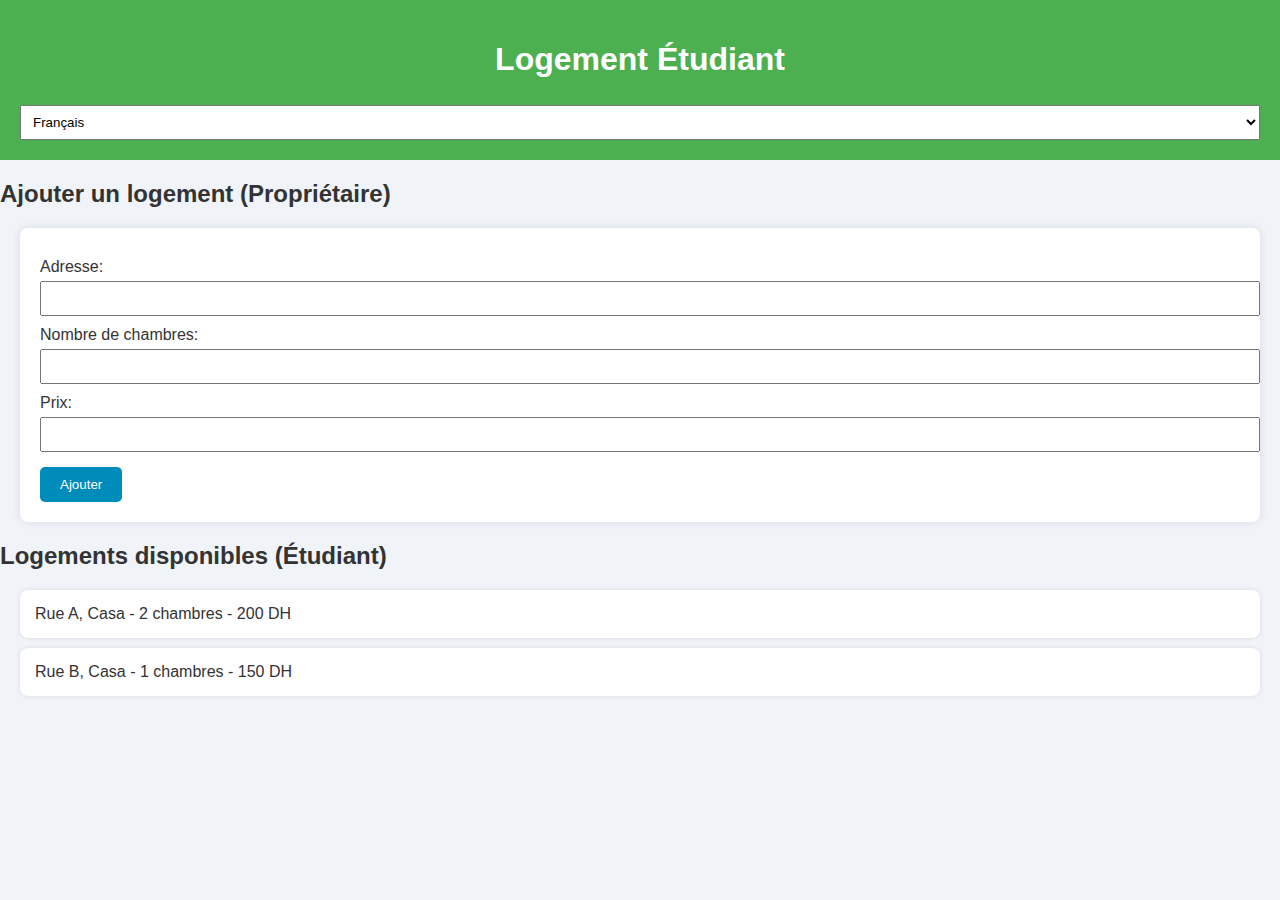
<file: index éé.html>
<!DOCTYPE html>
<html lang="fr">
<head>
    <meta charset="UTF-8">
    <meta name="viewport" content="width=device-width, initial-scale=1.0">
    <title>Logement Étudiant</title>
    <style>
        body { font-family: Arial, sans-serif; background-color: #f0f4f8; color: #333; margin: 0; padding: 0; }
        header { background-color: #4CAF50; color: white; padding: 20px; text-align: center; }
        h2 { color: #333; }
        form { background-color: #fff; padding: 20px; margin: 20px; border-radius: 8px; box-shadow: 0 0 10px rgba(0,0,0,0.1); }
        label { display: block; margin-top: 10px; }
        input, select { width: 100%; padding: 8px; margin-top: 5px; }
        button { background-color: #008CBA; color: white; border: none; padding: 10px 20px; margin-top: 15px; cursor: pointer; border-radius: 5px; }
        button:hover { background-color: #005f6b; }
        #logementsList { margin: 20px; padding: 0; list-style: none; }
        #logementsList li { background-color: #fff; padding: 15px; margin-bottom: 10px; border-radius: 8px; box-shadow: 0 0 5px rgba(0,0,0,0.1); }
    </style>
</head>
<body>

<header>
    <h1 id="title">Logement Étudiant</h1>
    <select id="language">
        <option value="fr">Français</option>
        <option value="en">English</option>
    </select>
</header>

<section>
    <h2 id="ownerTitle">Ajouter un logement (Propriétaire)</h2>
    <form id="ownerForm">
        <label id="labelAdresse">Adresse:</label>
        <input type="text" name="adresse" required>
        <label id="labelChambres">Nombre de chambres:</label>
        <input type="number" name="chambres" required>
        <label id="labelPrix">Prix:</label>
        <input type="number" name="prix" required>
        <button type="submit" id="btnAdd">Ajouter</button>
    </form>
</section>

<section>
    <h2 id="studentTitle">Logements disponibles (Étudiant)</h2>
    <ul id="logementsList"></ul>
</section>

<script>
let logements = [
    {adresse: "Rue A, Casa", chambres: 2, prix: 200},
    {adresse: "Rue B, Casa", chambres: 1, prix: 150}
];

function afficherLogements() {
    let list = document.getElementById('logementsList');
    list.innerHTML = '';
    logements.forEach(l => {
        let li = document.createElement('li');
        li.textContent = `${l.adresse} - ${l.chambres} chambres - ${l.prix} DH`;
        list.appendChild(li);
    });
}

afficherLogements();

document.getElementById('ownerForm').addEventListener('submit', function(e){
    e.preventDefault();
    let adresse = this.adresse.value;
    let chambres = this.chambres.value;
    let prix = this.prix.value;
    logements.push({adresse, chambres, prix});
    afficherLogements();
    this.reset();
    alert("Logement ajouté !");
});

document.getElementById('language').addEventListener('change', function() {
    if(this.value === 'en') {
        document.getElementById('title').textContent = 'Student Housing';
        document.getElementById('ownerTitle').textContent = 'Add a housing (Owner)';
        document.getElementById('labelAdresse').textContent = 'Address:';
        document.getElementById('labelChambres').textContent = 'Number of rooms:';
        document.getElementById('labelPrix').textContent = 'Price:';
        document.getElementById('btnAdd').textContent = 'Add';
        document.getElementById('studentTitle').textContent = 'Available housing (Student)';
    } else {
        document.getElementById('title').textContent = 'Logement Étudiant';
        document.getElementById('ownerTitle').textContent = 'Ajouter un logement (Propriétaire)';
        document.getElementById('labelAdresse').textContent = 'Adresse:';
        document.getElementById('labelChambres').textContent = 'Nombre de chambres:';
        document.getElementById('labelPrix').textContent = 'Prix:';
        document.getElementById('btnAdd').textContent = 'Ajouter';
        document.getElementById('studentTitle').textContent = 'Logements disponibles (Étudiant)';
    }
});
</script>

</body>
</html>
</file>
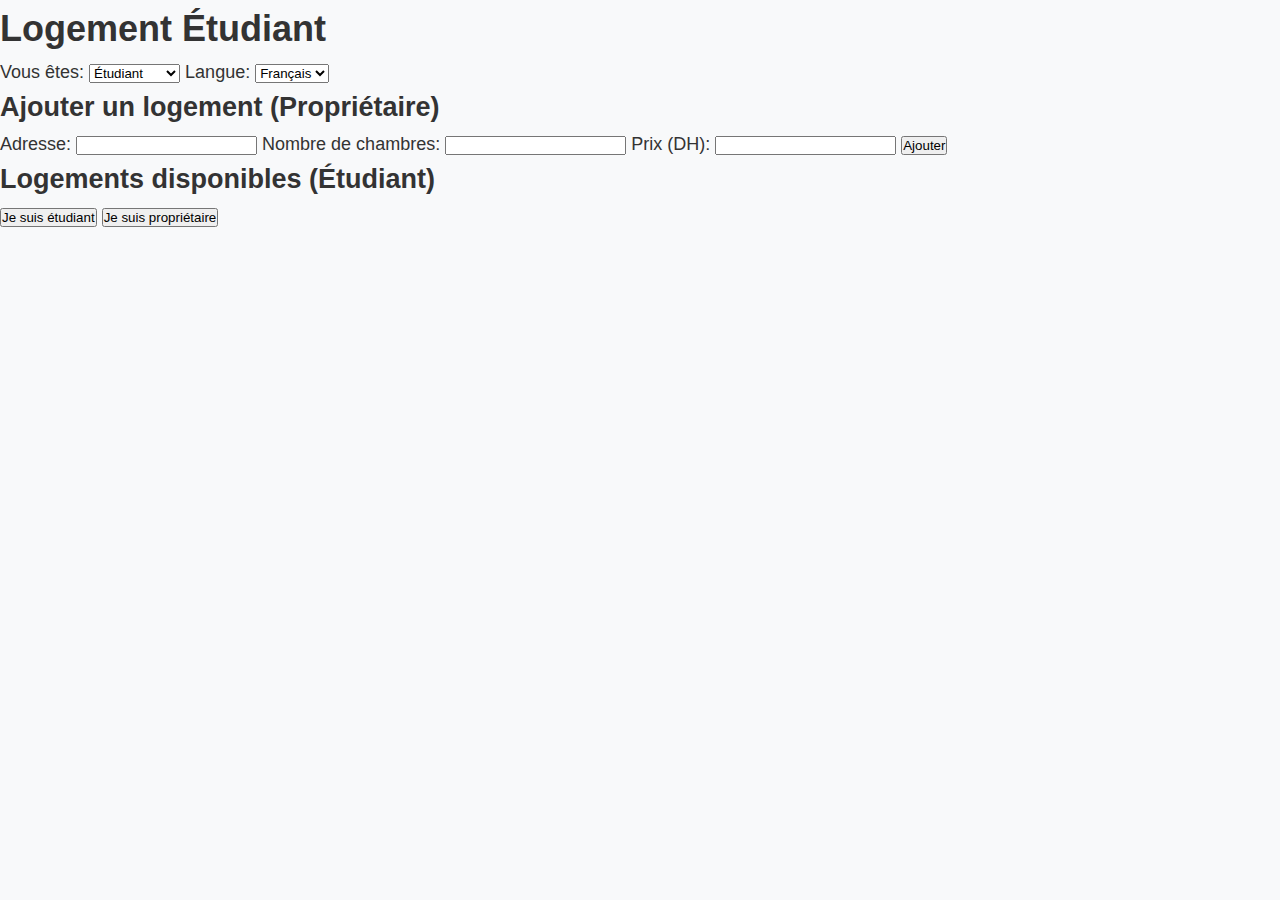
<file: Indexxx.html>
<!DOCTYPE html>
<html lang="fr">
<head>
<meta charset="utf-8"/>
<meta name="viewport" content="width=device-width,initial-scale=1"/>
<title>Logement Étudiant</title>
<link rel="stylesheet" href="style.css">
</head>
<body>

<header>
  <h1 id="title">Logement Étudiant</h1>
  <div class="controls">
    <label for="userType" id="labelUserType">Vous êtes:</label>
    <select id="userType">
      <option value="student">Étudiant</option>
      <option value="owner">Propriétaire</option>
    </select>

    <label for="language" id="labelLang">Langue:</label>
    <select id="language">
      <option value="fr">Français</option>
      <option value="en">English</option>
    </select>
  </div>
</header>

<main>
  <section id="ownerSection">
    <h2 id="ownerTitle">Ajouter un logement (Propriétaire)</h2>
    <form id="ownerForm">
      <label id="labelAdresse">Adresse:</label>
      <input type="text" name="adresse" required>

      <label id="labelChambres">Nombre de chambres:</label>
      <input type="number" name="chambres" required>

      <label id="labelPrix">Prix (DH):</label>
      <input type="number" name="prix" required>

      <button type="submit" id="btnAdd">Ajouter</button>
    </form>
  </section>

  <section id="studentSection">
    <h2 id="studentTitle">Logements disponibles (Étudiant)</h2>
    <ul id="logementsList"></ul>
  </section>
</main>

<script src="script.js"></script>
</body>
</html>
<button id="etudiant">Je suis étudiant</button>
<button id="owner">Je suis propriétaire</button>
</file>
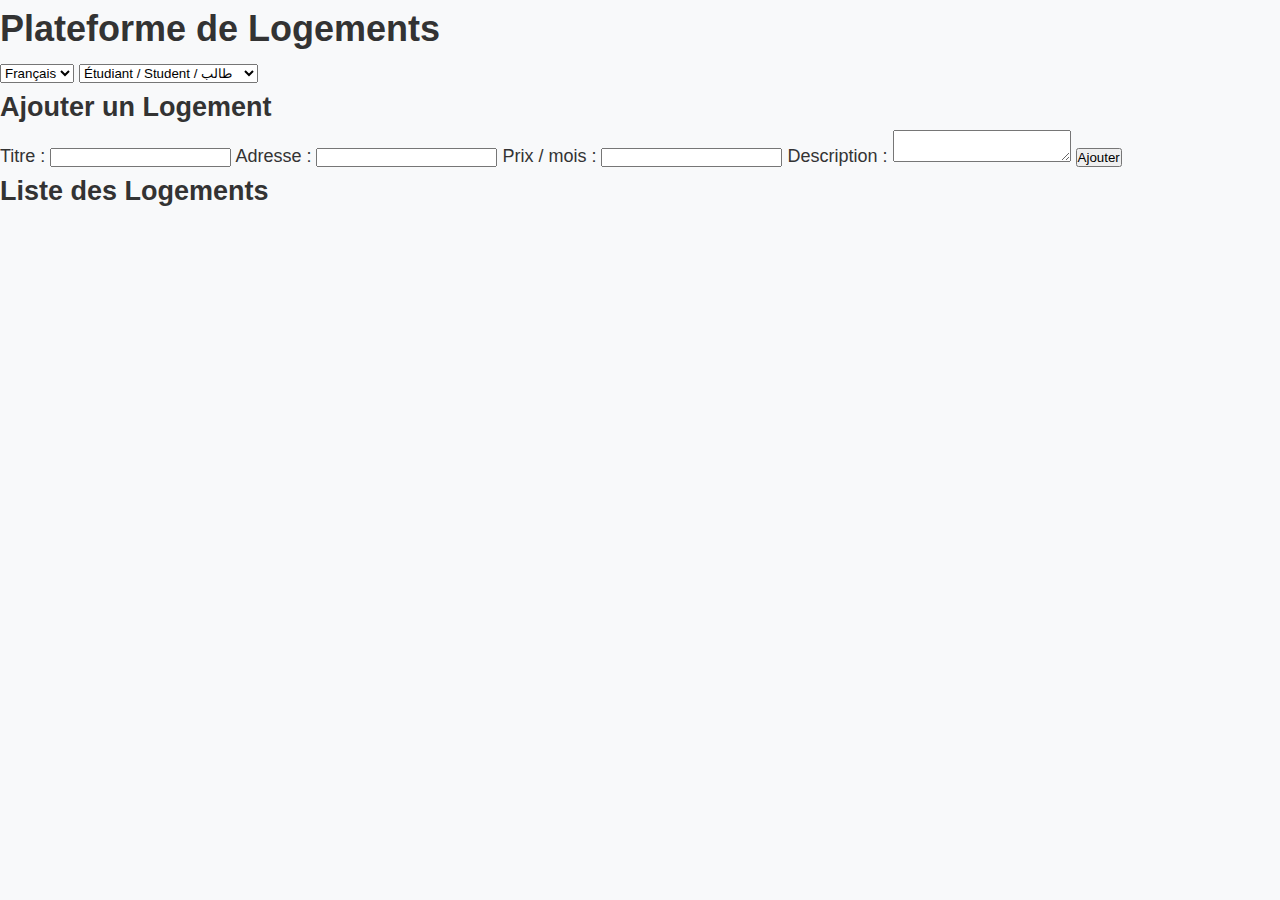
<file: ndex.html>
<!DOCTYPE html>
<html lang="fr">
<head>
    <meta charset="UTF-8">
    <meta name="viewport" content="width=device-width, initial-scale=1.0">
    <title>Plateforme Logements</title>
    <link rel="stylesheet" href="style.css">
</head>
<body>

<header>
    <h1 id="title">Plateforme de Logements</h1>

    <div class="controls">
        <select id="languageSelect">
            <option value="fr">Français</option>
            <option value="en">English</option>
            <option value="ar">العربية</option>
        </select>

        <select id="userTypeSelect">
            <option value="student">Étudiant / Student / طالب</option>
            <option value="owner">Propriétaire / Owner / مالك</option>
        </select>
    </div>
</header>

<main>

    <!-- Owner Form -->
    <section id="formSection" class="box hidden">
        <h2 id="formTitle">Ajouter un Logement</h2>

        <form id="logementForm">
            <label id="labelTitre">Titre :</label>
            <input type="text" id="titre">

            <label id="labelAdresse">Adresse :</label>
            <input type="text" id="adresse">

            <label id="labelPrix">Prix / mois :</label>
            <input type="number" id="prix">

            <label id="labelDescription">Description :</label>
            <textarea id="description"></textarea>

            <button type="submit" class="btn" id="btnAjouter">Ajouter</button>
        </form>
    </section>

    <!-- Student List Section -->
    <section id="listeSection" class="box">
        <h2 id="listeTitle">Liste des Logements</h2>

        <div id="logementsContainer"></div>
    </section>

</main>

<script src="app.js"></script>
</body>
</html>
</file>
<file: style.css>
/* ===== RESET & BASE ===== */
* {
    margin: 0;
    padding: 0;
    box-sizing: border-box;
}

html {
    font-size: 18px;
    scroll-behavior: smooth;
}

body {
    font-family: 'Tajawal', sans-serif;
    background: #f8f9fa;
    color: #333;
    line-height: 1.6;
}

.container {
    max-width: 1200px;
    margin: 0 auto;
    padding: 0 20px;
}

/* ===== NAVBAR ===== */
.navbar {
    background: linear-gradient(135deg, #6a11cb 0%, #2575fc 100%);
    padding: 18px 0;
    position: fixed;
    width: 100%;
    top: 0;
    z-index: 1000;
    box-shadow: 0 4px 20px rgba(0,0,0,0.15);
}

.navbar .container {
    display: flex;
    justify-content: space-between;
    align-items: center;
    flex-wrap: wrap;
    gap: 15px;
}

/* لوغو */
.logo {
    display: flex;
    align-items: center;
    text-decoration: none;
    gap: 12px;
}

.logo-icon {
    width: 48px;
    height: 48px;
    background: white;
    border-radius: 12px;
    display: flex;
    align-items: center;
    justify-content: center;
    box-shadow: 0 4px 12px rgba(0,0,0,0.1);
}

.logo-icon i {
    font-size: 1.8rem;
    background: linear-gradient(135deg, #6a11cb, #2575fc);
    -webkit-background-clip: text;
    background-clip: text;
    color: transparent;
}

.logo-text {
    display: flex;
    flex-direction: column;
}

.logo-main {
    font-size: 1.8rem;
    font-weight: 700;
    color: white;
    line-height: 1;
}

.logo-sub {
    font-size: 0.9rem;
    color: rgba(255,255,255,0.9);
    margin-top: 2px;
}

/* أزرار اختيار المستخدم */
.user-type-selector {
    display: flex;
    background: rgba(255,255,255,0.15);
    backdrop-filter: blur(10px);
    border-radius: 50px;
    padding: 5px;
    border: 1px solid rgba(255,255,255,0.2);
}

.user-type-btn {
    padding: 10px 25px;
    border: none;
    border-radius: 50px;
    font-size: 1rem;
    font-weight: 600;
    cursor: pointer;
    display: flex;
    align-items: center;
    gap: 8px;
    transition: all 0.3s cubic-bezier(0.4, 0, 0.2, 1);
    background: transparent;
    color: white;
}

.user-type-btn.active {
    background: white;
    color: #333;
    box-shadow: 0 4px 12px rgba(0,0,0,0.15);
}

.student-btn.active {
    background: linear-gradient(135deg, #667eea, #764ba2);
    color: white;
}

.owner-btn.active {
    background: linear-gradient(135deg, #43e97b, #38f9d7);
    color: white;
}

/* قائمة التنقل */
.nav-menu {
    display: flex;
    align-items: center;
    gap: 10px;
}

.nav-link {
    color: white;
    text-decoration: none;
    display: flex;
    align-items: center;
    gap: 8px;
    padding: 10px 18px;
    border-radius: 10px;
    font-weight: 500;
    transition: all 0.3s ease;
    font-size: 1rem;
}

.nav-link:hover, .nav-link.active {
    background: rgba(255,255,255,0.2);
    transform: translateY(-2px);
}

.login-btn {
    background: white;
    color: #6a11cb;
    border: none;
    padding: 10px 22px;
    border-radius: 10px;
    font-weight: 600;
    cursor: pointer;
    display: flex;
    align-items: center;
    gap: 8px;
    transition: all 0.3s ease;
    font-size: 1rem;
}

.login-btn:hover {
    transform: translateY(-2px);
    box-shadow: 0 5px 15px rgba(0,0,0,0.2);
}

/* ===== HERO SECTION ===== */
.hero-section {
    margin-top: 100px;
    padding: 60px 0;
    background: linear-gradient(135deg, rgba(106, 17, 203, 0.05), rgba(37, 117, 252, 0.05));
}

.hero-title {
    font-size: 2.8rem;
    text-align: center;
    color: #333;
    margin-bottom: 15px;
    line-height: 1.2;
}

.highlight {
    background: linear-gradient(135deg, #6a11cb, #2575fc);
    -webkit-background-clip: text;
    background-clip: text;
    color: transparent;
    font-weight: 700;
}

.hero-subtitle {
    font-size: 1.2rem;
    text-align: center;
    color: #666;
    margin-bottom: 40px;
    max-width: 600px;
    margin-left: auto;
    margin-right: auto;
}

/* صندوق البحث */
.search-box {
    max-width: 800px;
    margin: 0 auto;
    background: white;
    padding: 30px;
    border-radius: 20px;
    box-shadow: 0 10px 30px rgba(0,0,0,0.1);
}

.search-inputs {
    display: grid;
    grid-template-columns: repeat(auto-fit, minmax(250px, 1fr));
    gap: 20px;
    margin-bottom: 25px;
}

.input-group {
    display: flex;
    align-items: center;
    border: 2px solid #e9ecef;
    border-radius: 12px;
    padding: 16px;
    gap: 12px;
    transition: all 0.3s ease;
}

.input-group:focus-within {
    border-color: #6a11cb;
    box-shadow: 0 0 0 3px rgba(106, 17, 203, 0.1);
}

.input-group i {
    color: #6a11cb;
    font-size: 1.2rem;
}

.input-group input,
.input-group select {
    border: none;
    outline: none;
    width: 100%;
    font-size: 1.1rem;
    background: transparent;
    color: #333;
}

.input-group select {
    cursor: pointer;
}

/* شريط الميزانية */
.budget-slider-container {
    background: #f8f9fa;
    padding: 20px;
    border-radius: 12px;
    margin-bottom: 25px;
}

.budget-label {
    display: flex;
    align-items: center;
    gap: 10px;
    margin-bottom: 15px;
    font-size: 1.1rem;
    color: #333;
}

.budget-label i {
    color: #6a11cb;
}

.budget-label strong {
    color: #6a11cb;
    font-size: 1.2rem;
}

.budget-slider {
    width: 100%;
    height: 8px;
    -webkit-appearance: none;
    background: linear-gradient(to right, #6a11cb 0%, #2575fc 100%);
    border-radius: 4px;
    outline: none;
}

.budget-slider::-webkit-slider-thumb {
    -webkit-appearance: none;
    width: 24px;
    height: 24px;
    border-radius: 50%;
    background: white;
    border: 3px solid #6a11cb;
    cursor: pointer;
    box-shadow: 0 2px 8px rgba(0,0,0,0.2);
}

/* زر البحث */
.search-button {
    width: 100%;
    padding: 18px;
    background: linear-gradient(135deg, #6a11cb, #2575fc);
    color: white;
    border: none;
    border-radius: 12px;
    font-size: 1.3rem;
    font-weight: 700;
    cursor: pointer;
    display: flex;
    align-items: center;
    justify-content: center;
    gap: 12px;
    transition: all 0.3s cubic-bezier(0.4, 0, 0.2, 1);
}

.search-button:hover {
    transform: translateY(-3px);
    box-shadow: 0 10px 25px rgba(106, 17, 203, 0.3);
}

/* ===== PROPERTIES SECTION ===== */
.properties-section {
    padding: 80px 0;
    background: white;
}

.section-title {
    font-size: 2.2rem;
    color: #333;
    margin-bottom: 40px;
    display: flex;
    align-items: center;
    gap: 12px;
}

.section-title i {
    color: #6a11cb;
}

.properties-grid {
    display: grid;
    grid-template-columns: repeat(auto-fill, minmax(350px, 1fr));
    gap: 30px;
    margin-bottom: 40px;
}

.property-card {
    background: white;
    border-radius: 16px;
    overflow: hidden;
    box-shadow: 0 10px 25px rgba(0,0,0,0.08);
    transition: all 0.3s cubic-bezier(0.4, 0, 0.2, 1);
    border: 1px solid #f1f3f5;
}

.property-card:hover {
    transform: translateY(-10px);
    box-shadow: 0 20px 40px rgba(0,0,0,0.15);
}

.property-image {
    height: 220px;
    background: linear-gradient(135deg, #667eea, #764ba2);
    position: relative;
}

.property-badge {
    position: absolute;
    top: 15px;
    right: 15px;
    padding: 8px 16px;
    border-radius: 20px;
    font-weight: 700;
    font-size: 0.9rem;
    color: white;
}

.premium {
    background: linear-gradient(135deg, #ff9a9e, #fad0c4);
}

.discount {
    background: linear-gradient(135deg, #43e97b, #38f9d7);
}

.new {
    background: linear-gradient(135deg, #4facfe, #00f2fe);
}

.property-rating {
    position: absolute;
    bottom: 15px;
    left: 15px;
    background: white;
    padding: 6px 12px;
    border-radius: 20px;
    font-weight: 700;
    color: #333;
    display: flex;
    align-items: center;
    gap: 5px;
    font-size: 0.9rem;
}

.property-rating i {
    color: #ffd166;
}

.property-info {
    padding: 25px;
}

.property-title {
    font-size: 1.5rem;
    color: #333;
    margin-bottom: 10px;
    line-height: 1.3;
}

.property-location {
    color: #666;
    margin-bottom: 15px;
    display: flex;
    align-items: center;
    gap: 8px;
    font-size: 1.05rem;
}

.property-location i {
    color: #6a11cb;
}

.property-features {
    display: flex;
    gap: 15px;
    margin-bottom: 20px;
    flex-wrap: wrap;
}

.property-features span {
    color: #666;
    display: flex;
    align-items: center;
    gap: 6px;
    font-size: 1rem;
}

.property-features i {
    color: #6a11cb;
}

.property-footer {
    display: flex;
    justify-content: space-between;
    align-items: center;
    padding-top: 20px;
    border-top: 1px solid #eee;
}

.property-price {
    color: #333;
}

.property-price strong {
    font-size: 1.8rem;
    color: #6a11cb;
    font-weight: 700;
}

.property-price span {
    color: #666;
    font-size: 0.9rem;
}

.property-btn {
    padding: 12px 24px;
    border: none;
    border-radius: 10px;
    font-weight: 600;
    cursor: pointer;
    display: flex;
    align-items: center;
    gap: 8px;
    transition: all 0.3s ease;
    font-size: 1rem;
}

.view-btn {
    background: linear-gradient(135deg, #667eea, #764ba2);
    color: white;
}

.view-btn:hover {
    transform: translateY(-2px);
    box-shadow: 0 5px 15px rgba(102, 126, 234, 0.3);
}

.show-more-container {
    text-align: center;
    margin-top: 30px;
}

.show-more-btn {
    background: transparent;
    border: 2px solid #6a11cb;
    color: #6a11cb;
    padding: 15px 30px;
    border-radius: 12px;
    font-size: 1.1rem;
    font-weight: 600;
    cursor: pointer;
    display: inline-flex;
    align-items: center;
    gap: 10px;
    transition: all 0.3s ease;
}

.show-more-btn:hover {
    background: #6a11cb;
    color: white;
    transform: translateY(-3px);
}

/* ===== ADD SECTION ===== */
.add-section {
    padding: 80px 0;
    background: linear-gradient(135deg, rgba(67, 233, 123, 0.05), rgba(56, 249, 215, 0.05));
}

.add-container {
    max-width: 800px;
    margin: 0 auto;
    background: white;
    padding: 40px;
    border-radius: 20px;
    box-shadow: 0 10px 30px rgba(0,0,0,0.1);
}

.section-subtitle {
    font-size: 1.2rem;
    color: #666;
    text-align: center;
    margin-bottom: 40px;
}

.add-form {
    display: flex;
    flex-direction: column;
    gap: 25px;
}

.form-row {
    display: grid;
    grid-template-columns: repeat(auto-fit, minmax(300px, 1fr));
    gap: 20px;
}

.form-group {
    display: flex;
    flex-direction: column;
    gap: 8px;
}

.form-group.full-width {
    grid-column: 1 / -1;
}

.form-group label {
    font-weight: 600;
    color: #333;
    display: flex;
    align-items: center;
    gap: 8px;
    font-size: 1.1rem;
}

.form-group label i {
    color: #43e97b;
}

.form-group input,
.form-group select {
    padding: 16px;
    border: 2px solid #e9ecef;
    border-radius: 12px;
    font-size: 1.1rem;
    transition: all 0.3s ease;
}

.form-group input:focus,
.form-group select:focus {
    outline: none;
    border-color: #43e97b;
    box-shadow: 0 0 0 3px rgba(67, 233, 123, 0.1);
}

.file-upload-area {
    border: 2px dashed #ddd;
    border-radius: 12px;
    padding: 40px;
    text-align: center;
    cursor: pointer;
    transition: all 0.3s ease;
    position: relative;
}

.file-upload-area:hover {
    border-color: #43e97b;
    background: rgba(67, 233, 123, 0.05);
}

.file-upload-area i {
    font-size: 3rem;
    color: #43e97b;
    margin-bottom: 15px;
}

.file-upload-area p {
    color: #666;
    font-size: 1.1rem;
    margin-bottom: 10px;
}

.file-upload-area span {
    color: #43e97b;
    font-weight: 600;
}

.file-upload-area input[type="file"] {
    position: absolute;
    top: 0;
    left: 0;
    width: 100%;
    height: 100%;
    opacity: 0;
    cursor: pointer;
}

.publish-btn {
    width: 100%;
    padding: 18px;
    background: linear-gradient(135deg, #43e97b, #38f9d7);
    color: white;
    border: none;
    border-radius: 12px;
    font-size: 1.3rem;
    font-weight: 700;
    cursor: pointer;
    display: flex;
    align-items: center;
    justify-content: center;
    gap: 12px;
    transition: all 0.3s cubic-bezier(0.4, 0, 0.2, 1);
    margin-top: 10px;
}

.publish-btn:hover {
    transform: translateY(-3px);
    box-shadow: 0 10px 25px rgba(67, 233, 123, 0.3);
}

/* ===== FOOTER ===== */
.main-footer {
    background: linear-gradient(135deg, #1a1a2e, #16213e);
    color: white;
    padding: 60px 0 30px;
}

.footer-content {
    display: grid;
    grid-template-columns: repeat(auto-fit, minmax(250px, 1fr));
    gap: 40px;
    margin-bottom: 40px;
}

.footer-section {
    display: flex;
    flex-direction: column;
    gap: 20px;
}

.footer-logo {
    display: flex;
    align-items: center;
    gap: 15px;
    margin-bottom: 15px;
}

.footer-logo i {
    font-size: 2.5rem;
    color: #6a11cb;
}

.footer-logo h3 {
    font-size: 1.8rem;
    color: white;
}

.footer-logo p {
    color: rgba(255,255,255,0.8);
    font-size: 0.9rem;
}

.footer-about {
    color: rgba(255,255,255,0.7);
    line-height: 1.6;
    font-size: 1rem;
}

.footer-section h4 {
    font-size: 1.3rem;
    color: white;
    margin-bottom: 15px;
    position: relative;
    padding-bottom: 10px;
}

.footer-section h4::after {
    content: '';
    position: absolute;
    bottom: 0;
    right: 0;
    width: 50px;
    height: 2px;
    background: #6a11cb;
}

.footer-section a {
    color: rgba(255,255,255,0.7);
    text-decoration: none;
    transition: all 0.3s ease;
    font-size: 1rem;
    margin-bottom: 8px;
    display: block;
}

.footer-section a:hover {
    color: white;
    transform: translateX(-5px);
}

.footer-section p {
    color: rgba(255,255,255,0.7);
    display: flex;
    align-items: center;
    gap: 10px;
    font-size: 1rem;
    margin-bottom: 10px;
}

.footer-section i {
    color: #6a11cb;
}

.footer-bottom {
    text-align: center;
    padding-top: 30px;
    border-top: 1px solid rgba(255,255,255,0.1);
    color: rgba(255,255,255,0.5);
    font-size: 0.9rem;
}

/* ===== RESPONSIVE ===== */
@media (max-width: 992px) {
    .navbar .container {
        flex-direction: column;
        gap: 15px;
    }
    
    .nav-menu {
        width: 100%;
        justify-content: center;
    }
    
    .hero-title {
        font-size: 2.2rem;
    }
    
    .properties-grid {
        grid-template-columns: repeat(auto-fill, minmax(300px, 1fr));
    }
}

@media (max-width: 768px) {
    .user-type-selector {
        order: 3;
        width: 100%;
        justify-content: center;
    }
    
    .nav-menu {
        order: 2;
    }
    
    .logo {
        order: 1;
    }
    
    .hero-title {
        font-size: 2rem;
    }
    
    .search-inputs {
        grid-template-columns: 1fr;
    }
    
    .form-row {
        grid-template-columns: 1fr;
    }
    
    .properties-grid {
        grid-template-columns: 1fr;
    }
    
    .add-container {
        padding: 25px;
    }
    
    .footer-content {
        grid-template-columns: 1fr;
        text-align: center;
    }
    
    .footer-section h4::after {
        right: 50%;
        transform: translateX(50%);
    }
}

@media (max-width: 480px) {
    .hero-title {
        font-size: 1.8rem;
    }
    
    .section-title {
        font-size: 1.8rem;
    }
    
    .property-title {
        font-size: 1.3rem;
    }
    
    .search-box,
    .add-container {
        padding: 20px;
    }
    
    .nav-link span,
    .login-btn span {
        display: none;
    }
    
    .user-type-btn span {
        display: none;
    }
    
    .user-type-btn {
        padding: 10px 15px;
    }
    }
</file>
